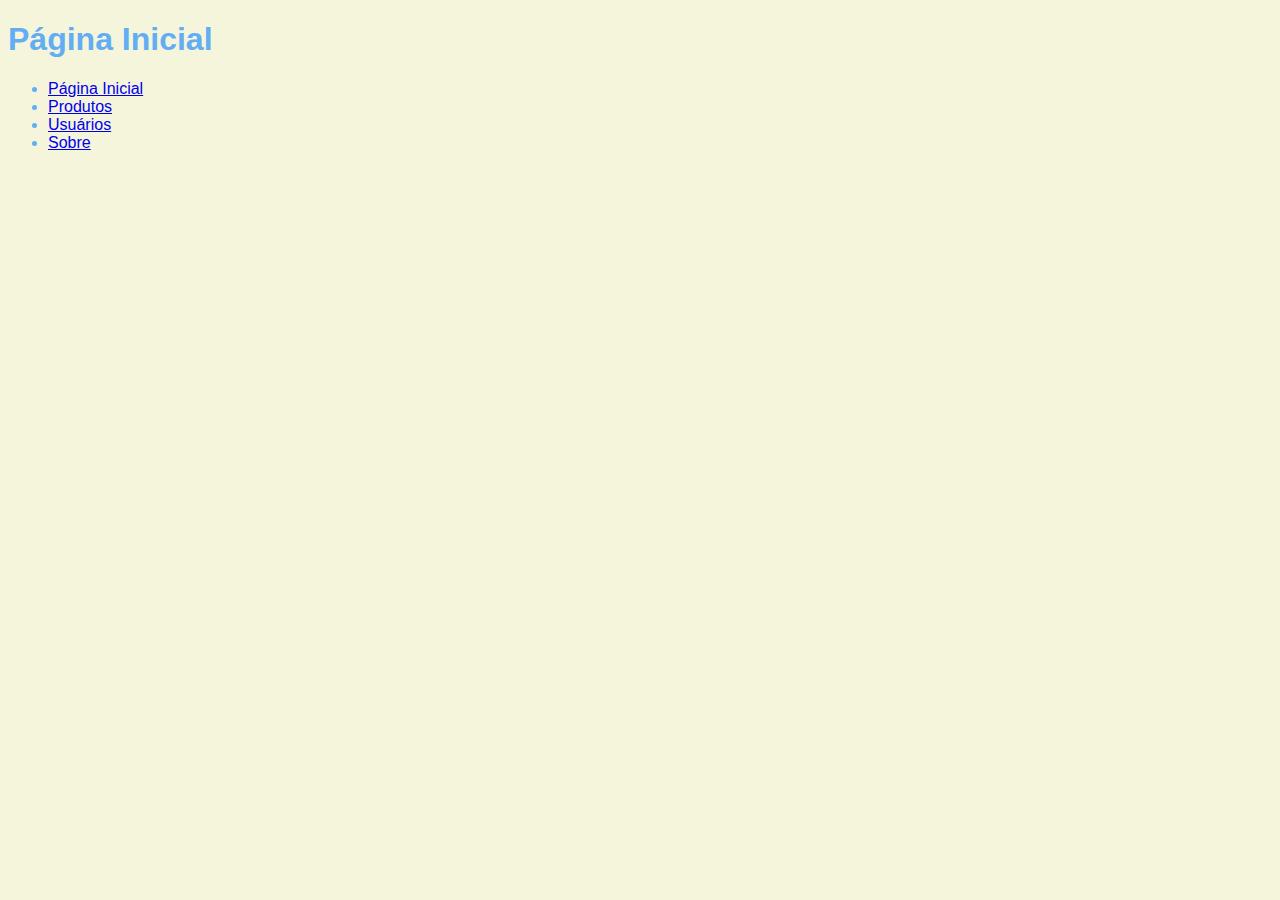
<file: public/index.html>
<!DOCTYPE html>
<html lang="en">
<head>
    <meta charset="UTF-8">
    <meta http-equiv="X-UA-Compatible" content="IE=edge">
    <meta name="viewport" content="width=device-width, initial-scale=1.0">
    <title>Página Inicial</title>
    <link rel="stylesheet" href="estilo.css">
</head>
<body>
    <h1>Página Inicial</h1>
    <ul>
        <li><a href="http://localhost:3000/">Página Inicial</a></li>
        <li><a href="http://localhost:3000/produtos">Produtos</a></li>
        <li><a href="http://localhost:3000/usuarios">Usuários</a></li>
        <li><a href="http://localhost:3000/sobre">Sobre</a></li>
    </ul>
</body>
</html>
</file>
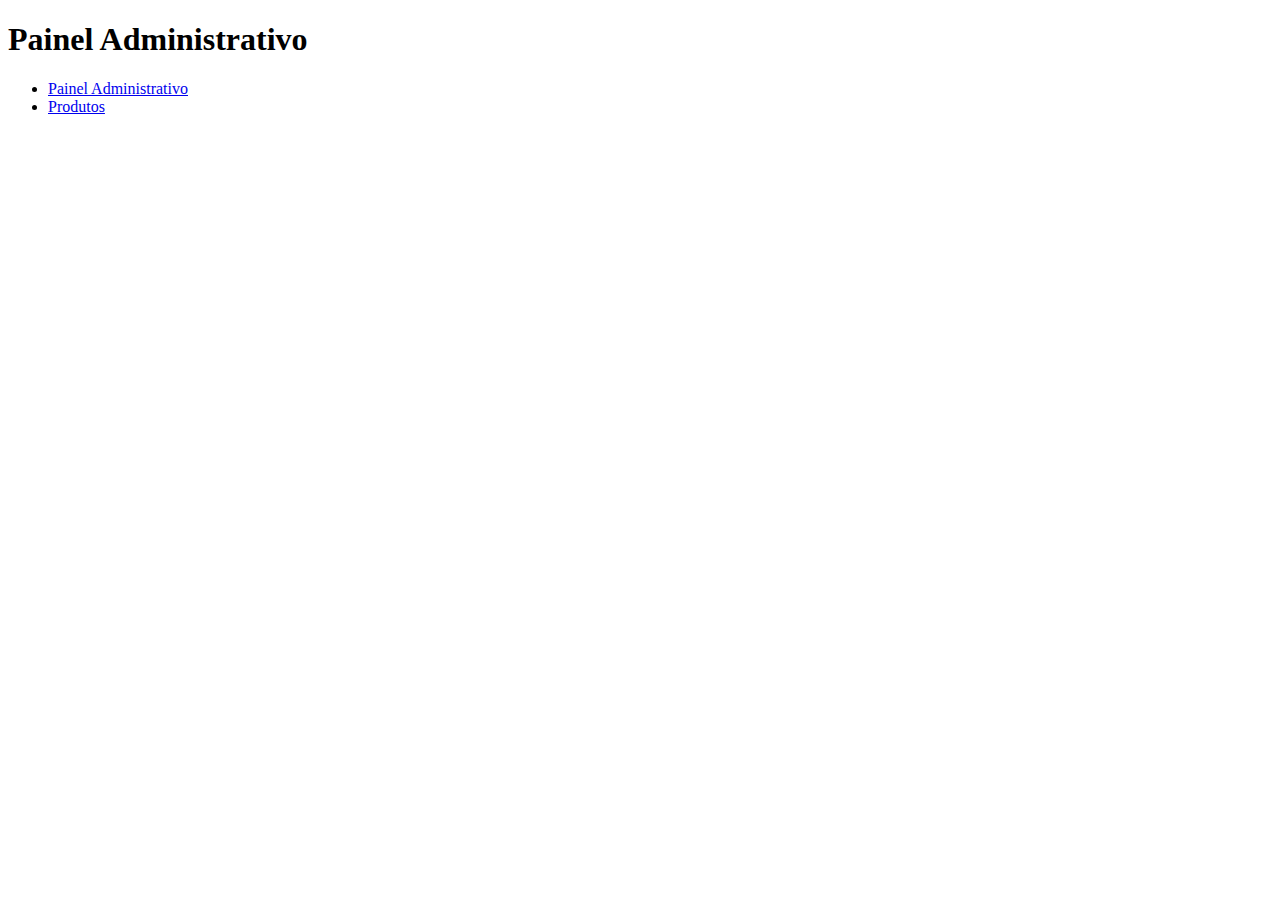
<file: public/index2.html>
<!DOCTYPE html>
<html lang="en">
<head>
    <meta charset="UTF-8">
    <meta http-equiv="X-UA-Compatible" content="IE=edge">
    <meta name="viewport" content="width=device-width, initial-scale=1.0">
    <title>Página Inicial</title>
</head>
<body>
    <h1>Painel Administrativo</h1>
    <ul>
        <li><a href="http://localhost:3001/">Painel Administrativo</a></li>
        <li><a href="http://localhost:3001/produtos">Produtos</a></li>
    </ul>


</body>
</html>
</file>
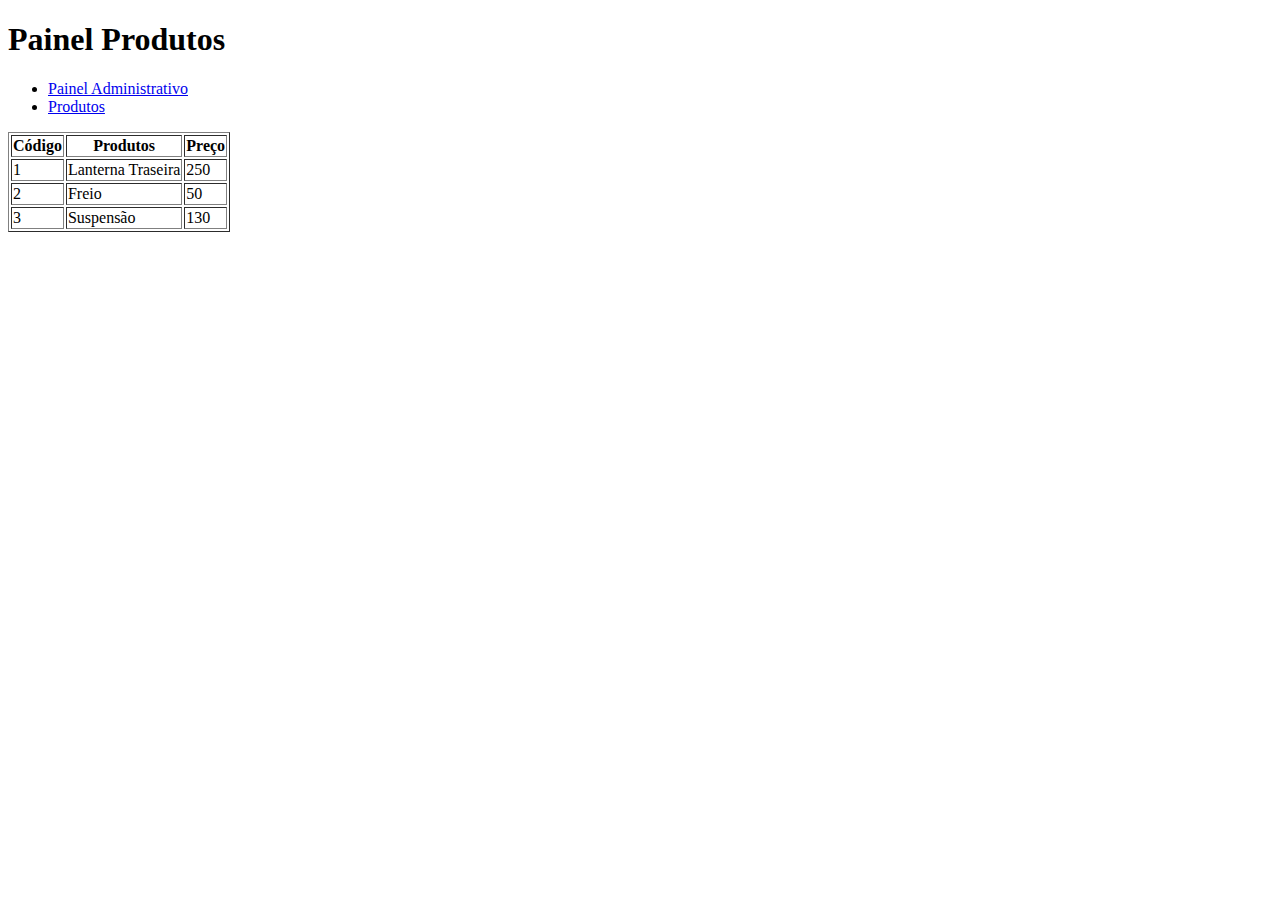
<file: public/listar-produtos.html>
<!DOCTYPE html>
<html lang="en">
<head>
    <meta charset="UTF-8">
    <meta http-equiv="X-UA-Compatible" content="IE=edge">
    <meta name="viewport" content="width=device-width, initial-scale=1.0">
    <title>Página Produtos</title>
</head>
<body>
    <h1>Painel Produtos</h1>
    <ul>
        <li><a href="http://localhost:3001/">Painel Administrativo</a></li>
        <li><a href="http://localhost:3001/produtos">Produtos</a></li>
    </ul>

    <table border="1">
        <tr>
            <th>Código</th>
            <th>Produtos</th>
            <th>Preço</th>
        </tr>
        <tr>
            <td>1</td>
            <td>Lanterna Traseira</td>
            <td>250</td>
        </tr>
        <tr>
            <td>2</td>
            <td>Freio</td>
            <td>50</td>
        </tr>
        <tr>
            <td>3</td>
            <td>Suspensão</td>
            <td>130</td>
        </tr>
    </table>



</body>
</html>
</file>
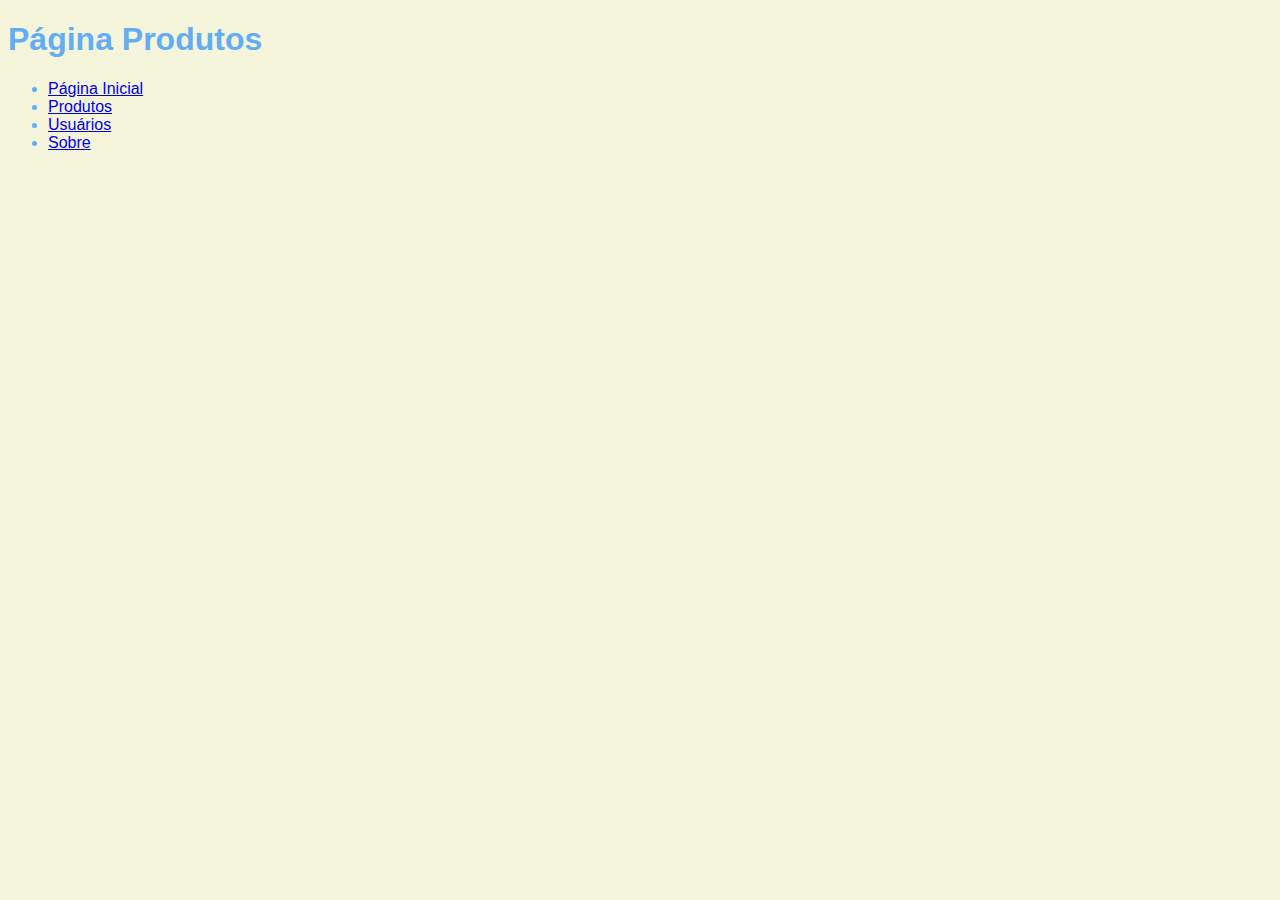
<file: public/produtos.html>
<!DOCTYPE html>
<html lang="en">
<head>
    <meta charset="UTF-8">
    <meta http-equiv="X-UA-Compatible" content="IE=edge">
    <meta name="viewport" content="width=device-width, initial-scale=1.0">
    <title>Página Produtos</title>
    <link rel="stylesheet" href="estilo.css">
</head>
<body>
    <h1>Página Produtos</h1>
    <ul>
        <li><a href="http://localhost:3000/">Página Inicial</a></li>
        <li><a href="http://localhost:3000/produtos">Produtos</a></li>
        <li><a href="http://localhost:3000/usuarios">Usuários</a></li>
        <li><a href="http://localhost:3000/sobre">Sobre</a></li>
    </ul>
</body>
</html>
</file>
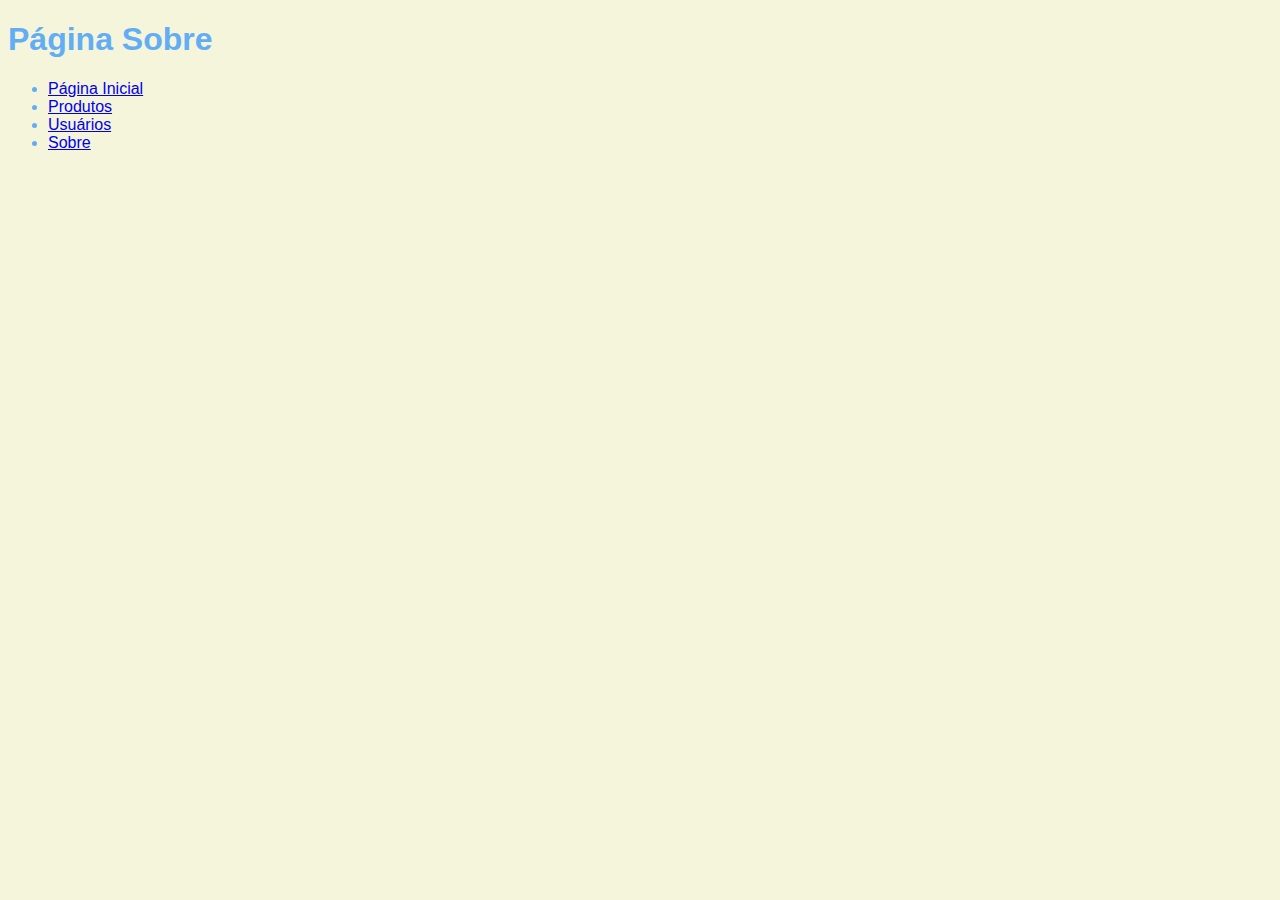
<file: public/sobre.html>
<!DOCTYPE html>
<html lang="en">
<head>
    <meta charset="UTF-8">
    <meta http-equiv="X-UA-Compatible" content="IE=edge">
    <meta name="viewport" content="width=device-width, initial-scale=1.0">
    <title>Página Sobre</title>
    <link rel="stylesheet" href="estilo.css">
</head>
<body>
    <h1>Página Sobre</h1>
    <ul>
        <li><a href="http://localhost:3000/">Página Inicial</a></li>
        <li><a href="http://localhost:3000/produtos">Produtos</a></li>
        <li><a href="http://localhost:3000/usuarios">Usuários</a></li>
        <li><a href="http://localhost:3000/sobre">Sobre</a></li>
    </ul>
</body>
</html>
</file>
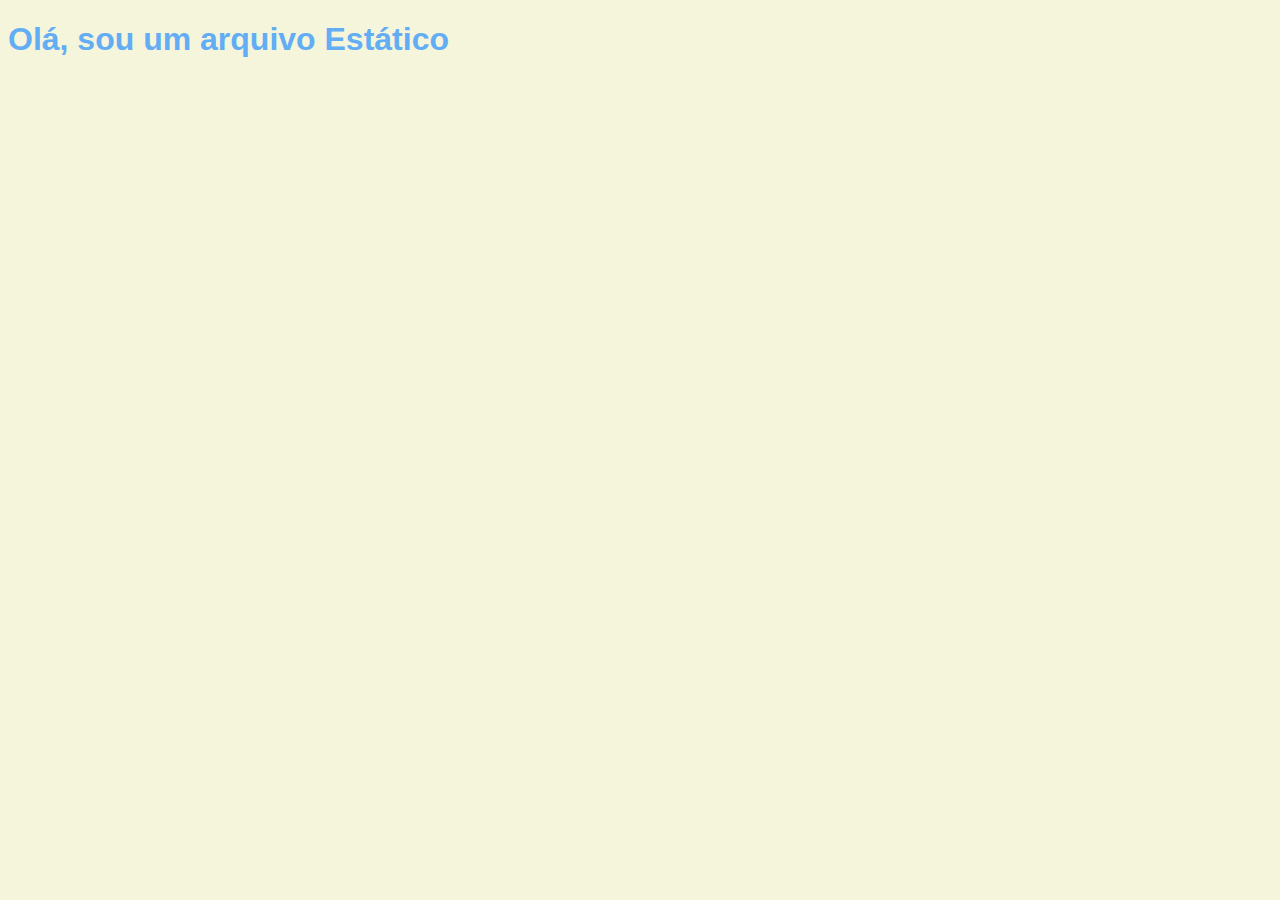
<file: public/teste.html>
<!DOCTYPE html>
<html lang="en">
<head>
    <meta charset="UTF-8">
    <meta http-equiv="X-UA-Compatible" content="IE=edge">
    <meta name="viewport" content="width=device-width, initial-scale=1.0">
    <title>Teste de Arquivo Estático</title>
    <link rel="stylesheet" href="estilo.css">
</head>
<body>
    <h1>Olá, sou um arquivo Estático</h1>
</body>
</html>
</file>
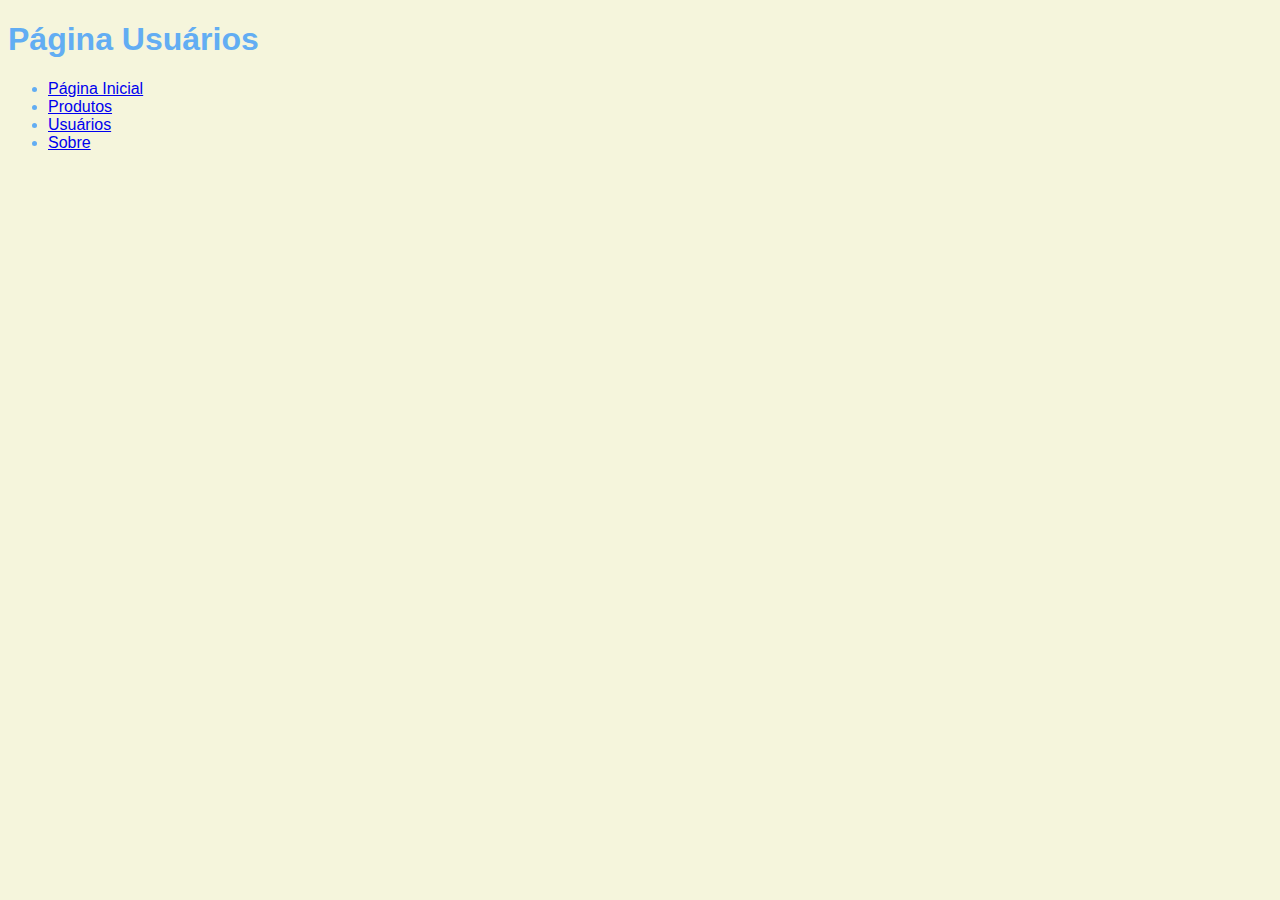
<file: public/usuarios.html>
<!DOCTYPE html>
<html lang="en">
<head>
    <meta charset="UTF-8">
    <meta http-equiv="X-UA-Compatible" content="IE=edge">
    <meta name="viewport" content="width=device-width, initial-scale=1.0">
    <title>Página Usuários</title>
    <link rel="stylesheet" href="estilo.css">
</head>
<body>
    <h1>Página Usuários</h1>
    <ul>
        <li><a href="http://localhost:3000/">Página Inicial</a></li>
        <li><a href="http://localhost:3000/produtos">Produtos</a></li>
        <li><a href="http://localhost:3000/usuarios">Usuários</a></li>
        <li><a href="http://localhost:3000/sobre">Sobre</a></li>
    </ul>
</body>
</html>
</file>
<file: public/estilo.css>
body {
    background-color: beige;
    font-family: 'Segoe UI', Tahoma, Geneva, Verdana, sans-serif;
    color: rgb(98, 173, 243);
}
</file>
